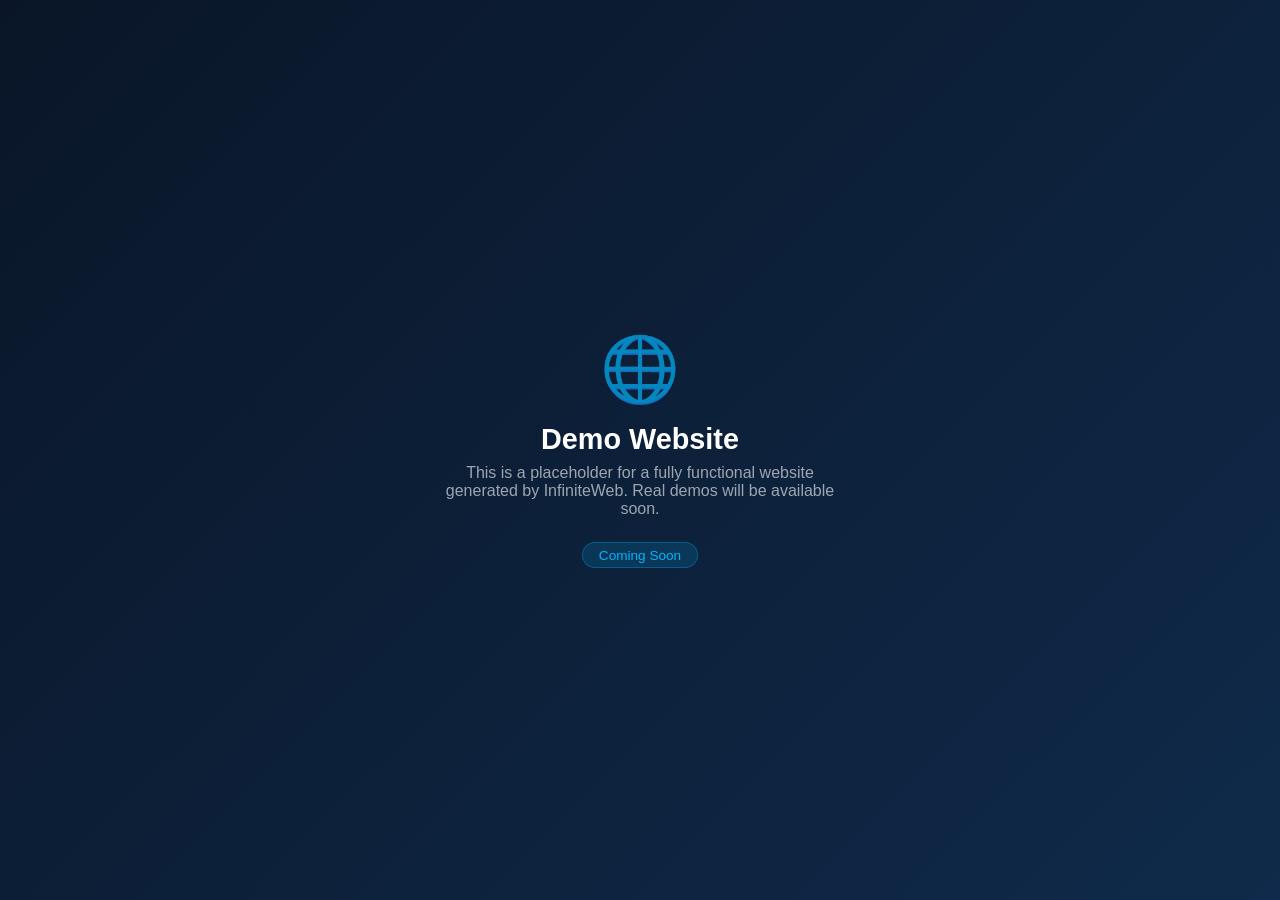
<file: InfiniteWeb/docs/demos/placeholder/index.html>
<!DOCTYPE html>
<html lang="en">
<head>
  <meta charset="utf-8">
  <meta name="viewport" content="width=device-width, initial-scale=1">
  <title>InfiniteWeb Demo - Coming Soon</title>
  <style>
    * { margin: 0; padding: 0; box-sizing: border-box; }
    body {
      font-family: -apple-system, BlinkMacSystemFont, "Segoe UI", Roboto, sans-serif;
      display: flex;
      align-items: center;
      justify-content: center;
      min-height: 100vh;
      background: linear-gradient(135deg, #0A1628 0%, #0f2a4a 100%);
      color: #fff;
    }
    .container {
      text-align: center;
      padding: 2rem;
    }
    .icon {
      font-size: 4rem;
      margin-bottom: 1rem;
      opacity: 0.7;
    }
    h1 {
      font-size: 1.8rem;
      margin-bottom: 0.5rem;
      font-weight: 700;
    }
    p {
      color: rgba(255,255,255,0.6);
      font-size: 1rem;
      max-width: 400px;
      margin: 0 auto;
    }
    .badge {
      display: inline-block;
      background: rgba(0,180,255,0.15);
      color: #00B4FF;
      border: 1px solid rgba(0,180,255,0.3);
      border-radius: 20px;
      padding: 0.3rem 1rem;
      font-size: 0.85rem;
      margin-top: 1.5rem;
    }
  </style>
</head>
<body>
  <div class="container">
    <div class="icon">&#127760;</div>
    <h1>Demo Website</h1>
    <p>This is a placeholder for a fully functional website generated by InfiniteWeb. Real demos will be available soon.</p>
    <span class="badge">Coming Soon</span>
  </div>
  <script>
    // Listen for reset messages from parent
    window.addEventListener('message', (e) => {
      if (e.data && e.data.type === 'RESET') {
        localStorage.clear();
        location.reload();
      }
    });
  </script>
</body>
</html>
</file>
